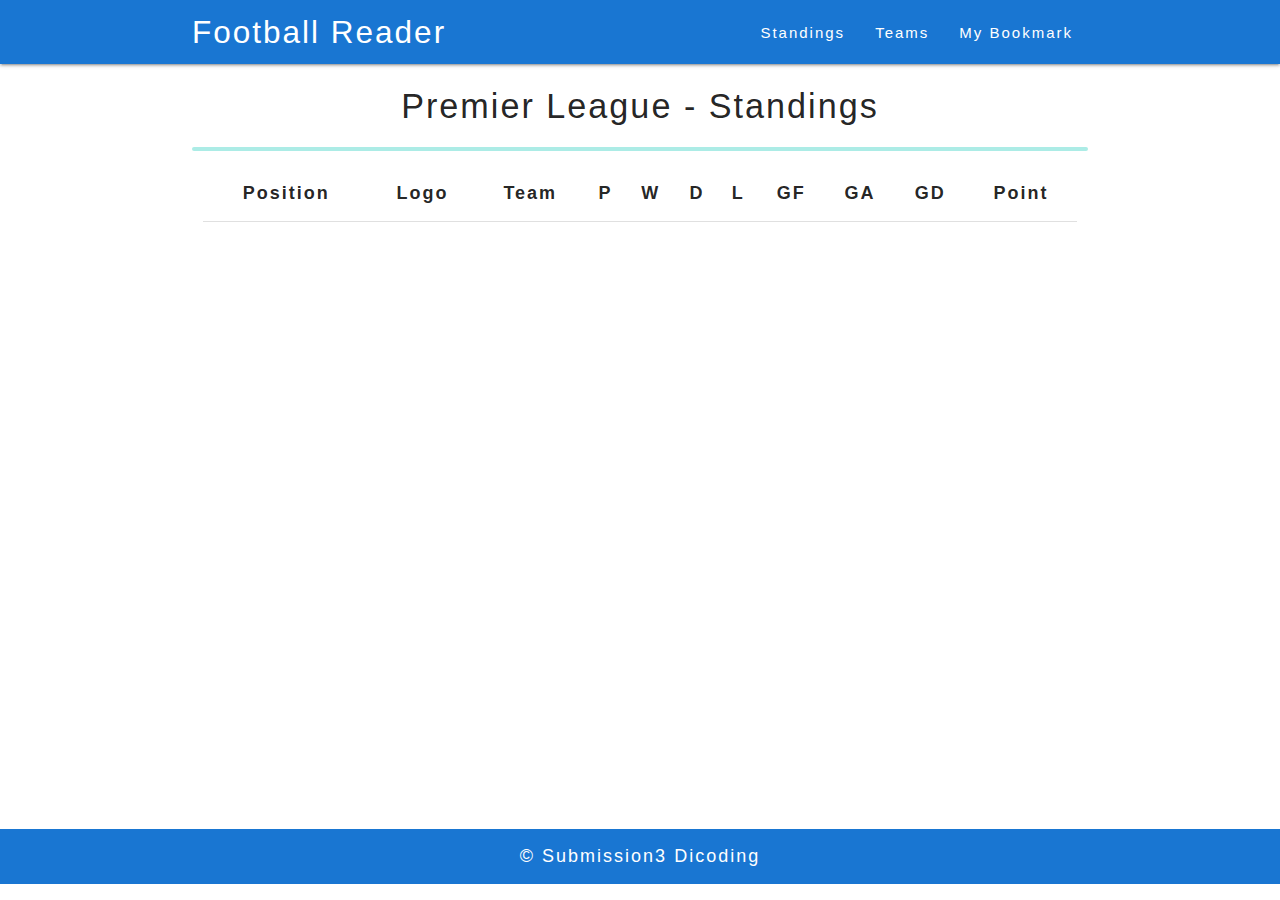
<file: index.html>
<!DOCTYPE html>
<html lang="en">
<head> 
    <meta charset="UTF-8">
    <meta name="viewport" content="width=device-width, initial-scale=1.0">
    <meta http-equiv="X-UA-Compatible" content="ie=edge">
    <meta name="theme-color" content="#0d47a1"/>
    <title>Football Reader</title>
    <link rel="manifest" href="/manifest.json">
    <link rel="stylesheet" href="assets/css/main.css">
    <link rel="stylesheet" href="assets/css/materialize.min.css">
    <link rel="apple-touch-icon" href="/icon512.png">
</head>
<body>
    <!-- Navigasi -->
    <nav class="blue darken-2" role="navigation">
        <div class="nav-wrapper container">
            <a href="#" class="brand-logo" id="logo-container">Football Reader</a>
            <a href="#" class="sidenav-trigger" data-target="nav-mobile">☰</a>
            <ul class="topnav right hide-on-med-and-down"></ul>
            <ul class="sidenav" id="nav-mobile"></ul>
        </div>
    </nav>
    <!-- Akhir Navigasi -->

    <!-- Content -->
    <div class="container" id="body-content"></div>
    <!-- Akhir Content -->
    
    <!-- Footer -->
    <footer class="page-footer blue darken-2">
        <div class="center-align">
            &copy; Submission3 Dicoding
        </div>
    </footer>
    <!-- Akhir Footer -->
    <script src="assets/js/pushmanager.js"></script>
    <script src="assets/js/materialize.min.js"></script>
    <script src="assets/js/idb.js"></script>
    <script src="assets/js/main.js" type="module"></script>
</body>
</html>
</file>
<file: assets/css/main.css>
*{
    margin: 0px;
    padding: 0px;
}

body{
    font-size: 18px;
    letter-spacing: 2px;
    line-height: 25px;
} 

#body-content{
    min-height: 85vh;
}

.information-team > span{
    display: block;
    margin-top: 5px;
}

.website-action{
    color: #0d47a1 !important;
}

.badge-blue{
    background-color: #0d47a1;
    color: #ffffff;
    padding: 5px;
}

.page-footer{
    padding: 15px !important;
}
</file>
